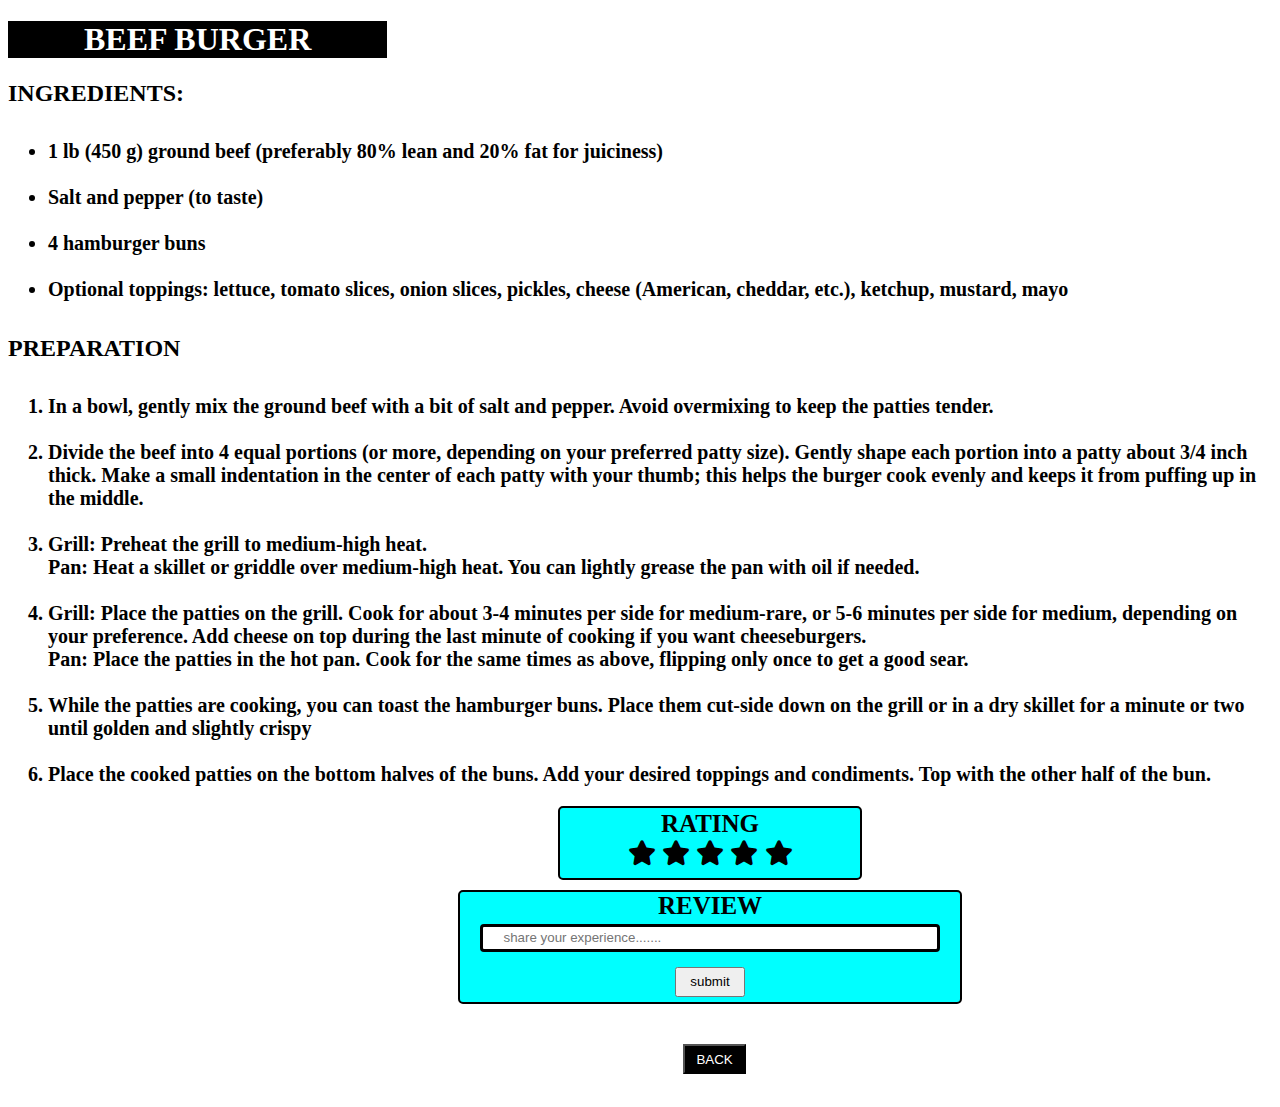
<file: beef.html>
<!DOCTYPE html>
<html lang="en">
<head>
    <meta charset="UTF-8">
    <meta name="viewport" content="width=device-width, initial-scale=1.0">
    <title>Document</title>
    <link rel="stylesheet" href="chick.css">
    <link rel="stylesheet" href="https://cdnjs.cloudflare.com/ajax/libs/font-awesome/6.6.0/css/all.min.css">
</head>
<body>
    <h1 class="h1">BEEF BURGER</h1>
    <h2>INGREDIENTS:</h2>
    <h5 class="h5">
        <ul>
            <li>1 lb (450 g) ground beef (preferably 80% lean and 20% fat for juiciness)</li>
                <br><li> Salt and pepper (to taste)</li>
                <br> <li> 4 hamburger buns</li>
                <br> <li> Optional toppings: lettuce, tomato slices, onion slices, pickles, cheese (American, cheddar, etc.), ketchup, mustard, mayo</li>
        </ul>
        </h5>
        <h2>PREPARATION</h2>
        <h5 class="h5">
            <ol>
                <li>In a bowl, gently mix the ground beef with a bit of salt and pepper. Avoid overmixing to keep the patties tender.</li>
                <br><li>Divide the beef into 4 equal portions (or more, depending on your preferred patty size). Gently shape each portion into a patty about 3/4 inch thick. Make a small indentation in the center of each patty with your thumb; this helps the burger cook evenly and keeps it from puffing up in the middle.</li>
                <br> <li>Grill: Preheat the grill to medium-high heat.<br>
                    Pan: Heat a skillet or griddle over medium-high heat. You can lightly grease the pan with oil if needed.</li>
                    <br> <li>Grill: Place the patties on the grill. Cook for about 3-4 minutes per side for medium-rare, or 5-6 minutes per side for medium, depending on your preference. Add cheese on top during the last minute of cooking if you want cheeseburgers.
                  <br>  Pan: Place the patties in the hot pan. Cook for the same times as above, flipping only once to get a good sear.</li>
                  <br><li>While the patties are cooking, you can toast the hamburger buns. Place them cut-side down on the grill or in a dry skillet for a minute or two until golden and slightly crispy</li>
                  <br><li>Place the cooked patties on the bottom halves of the buns. Add your desired toppings and condiments. Top with the other half of the bun.</li>
              
            </ol>
            <div class="rating">
                <div>RATING</div>
                <DIV class="star">
            <input type="radio" name="star1" id="star1">
            <label for="star1" class="fa fa-star"></label>
            <input type="radio" name="star1" id="star2">
            <label for="star2" class="fa fa-star"></label>
            <input type="radio" name="star1" id="star3">
            <label for="star3" class="fa fa-star"></label>
            <input type="radio" name="star1" id="star4">
            <label for="star4" class="fa fa-star"></label>
            <input type="radio" name="star1" id="star5">
            <label for="star5" class="fa fa-star"></label>
                </DIV>
             </div>
            
             <div class="review">
                <div>REVIEW</div>
                <div>
             <input type="text" placeholder="     share your experience......."  class="input">
            <br><input type="submit" value="submit" class="sub">    
            </div>
             </div>
             <a href="home.html"><input type="submit" value="BACK" 
                class="back"></a></div>
</body>
</html>
</file>
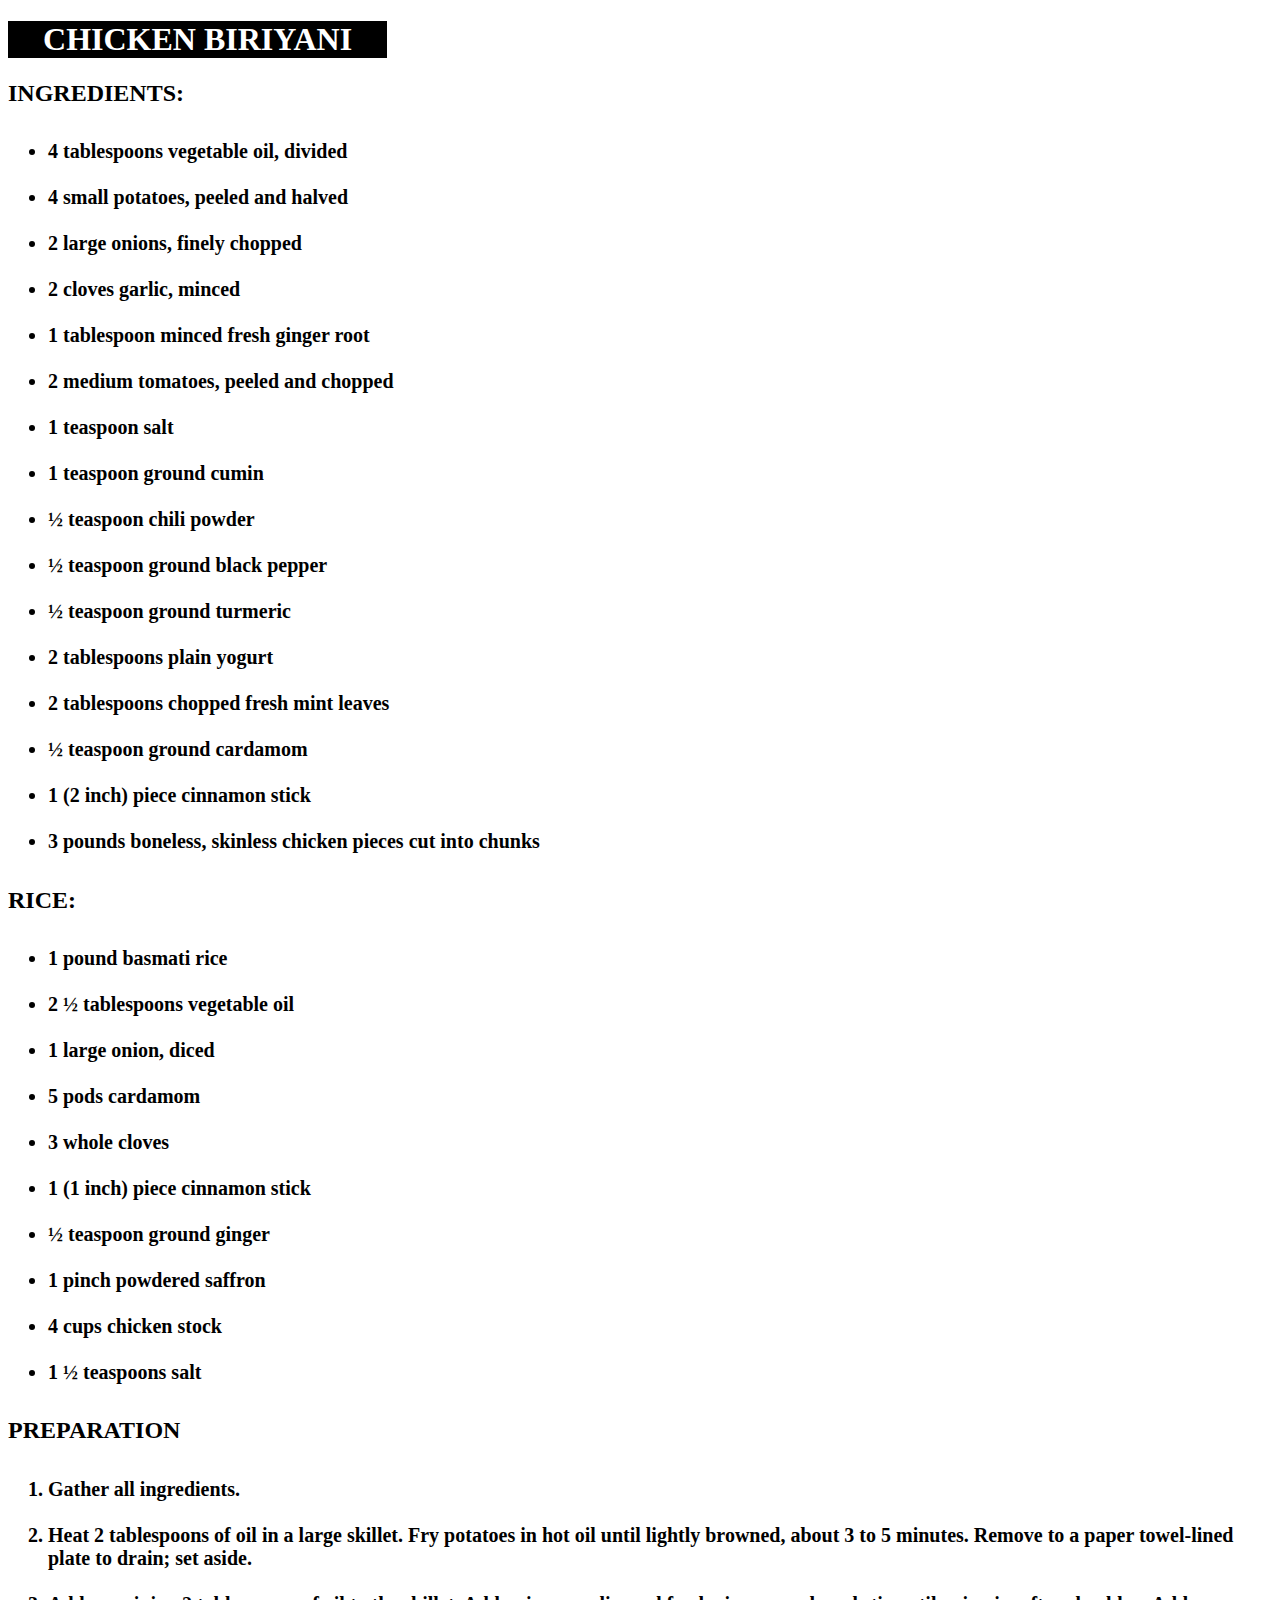
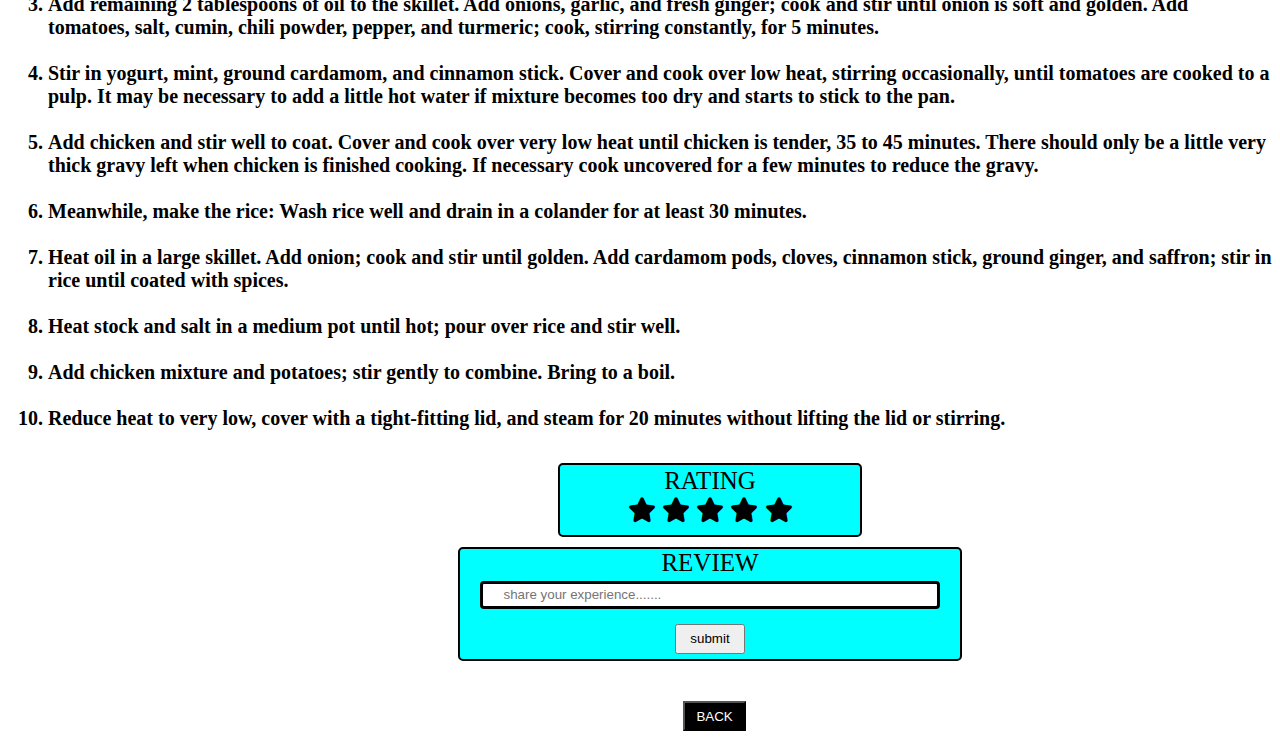
<file: chick.html>
<!DOCTYPE html>
<html lang="en">
<head>
    <meta charset="UTF-8">
    <meta name="viewport" content="width=device-width, initial-scale=1.0">
    <title>CHICKEN BIRIYANI</title>
    <link rel="stylesheet" href="chick.css">
    <link rel="stylesheet" href="https://cdnjs.cloudflare.com/ajax/libs/font-awesome/6.6.0/css/all.min.css">
</head>
<body>
    <h1 class="h1">CHICKEN BIRIYANI</h1>
    <h2>INGREDIENTS:</h2>
    <h5 class="h5">
        <ul>
            <li>4 tablespoons vegetable oil, divided</li>
<br>
                <li>    4 small potatoes, peeled and halved</li>
                <br>
                    <li>    2 large onions, finely chopped</li>
                    <br>
                        <li>   2 cloves garlic, minced</li>
                        <br>
                            <li>        1 tablespoon minced fresh ginger root</li>
                            <br>
                                <li>   2 medium tomatoes, peeled and chopped</li>
                                <br>
                                    <li>1 teaspoon salt</li>
                
                                    <br>  <li>  1 teaspoon ground cumin</li>
                                    <br>
                                            <li> ½ teaspoon chili powder</li>
                                            <br>
                                                <li>  ½ teaspoon ground black pepper</li>
                                                <br>
                                                    <li>  ½ teaspoon ground turmeric</li>
                                                    <br>
                                                        <li>  2 tablespoons plain yogurt</li>
                                                        <br>
                                                            <li>  2 tablespoons chopped fresh mint leaves</li>
                                                            <br>
                                                                <li>  ½ teaspoon ground cardamom</li>
                                                                <br>
                                                                    <li>  1 (2 inch) piece cinnamon stick</li>
                                                                    <br>
                 <li>  3 pounds boneless, skinless chicken pieces cut into chunks</li>
        </ul>
    </h5>
    <h2>RICE:</h2>
    <h5 class="h5">
        <ul>
            <li>1 pound basmati rice</li>
<br>
                <li> 2 ½ tablespoons vegetable oil</li>
                <br>
                    <li>     1 large onion, diced</li>
                    <br>
                        <li>   5 pods cardamom</li>
                        <br>
                            <li>   3 whole cloves</li>
                            <br>
                                <li> 1 (1 inch) piece cinnamon stick</li>
                                <br>
                                    <li>  ½ teaspoon ground ginger</li>
                                    <br>
                                        <li>  1 pinch powdered saffron</li>
                                        <br>
                                            <li>  4 cups chicken stock</li>
                                            <br>
                                                <li> 1 ½ teaspoons salt
            </li>
        </ul>
    </h5>
    <h2>PREPARATION</h2>

    <h5 class="h5">
        <ol>
            <li>Gather all ingredients.</li><br>
            <li>Heat 2 tablespoons of oil in a large skillet.
                 Fry potatoes in hot oil until lightly browned, 
                 about 3 to 5 minutes. Remove to a paper towel-lined
                  plate to drain; set aside.</li><br>
                  <li>Add remaining 2 tablespoons of oil to the skillet. 
                    Add onions, garlic, and fresh ginger; cook and stir
                     until onion is soft and golden. Add tomatoes, salt, cumin, chili powder, pepper, 
                    and turmeric; cook, stirring constantly, for 5 minutes.</li>
                    <br> <li>Stir in yogurt, mint, ground cardamom, and cinnamon stick. Cover and cook over low heat, stirring occasionally, until tomatoes are cooked to a pulp. It may be necessary to add a little hot water if mixture becomes too dry and starts to stick to the pan.</li>
                    <br><li>Add chicken and stir well to coat. Cover and cook over very low heat until chicken is tender, 35 to 45 minutes. There should only be a little very thick gravy left when chicken is finished cooking. If necessary cook uncovered for a few minutes to reduce the gravy.</li>
                    <br><li>Meanwhile, make the rice: Wash rice well and drain in a colander for at least 30 minutes.</li>
                    <br><li>Heat oil in a large skillet. Add onion; cook and stir until golden. Add cardamom pods, cloves, cinnamon stick, ground ginger, and saffron; stir in rice until coated with spices.</li>
                 
                    <br><li>Heat stock and salt in a medium pot until hot; pour over rice and stir well.</li>
                    <br><li>Add chicken mixture and potatoes; stir gently to combine. Bring to a boil.</li>
                    <br><li>Reduce heat to very low, cover with a tight-fitting lid, and steam for 20 minutes without lifting the lid or stirring.</li>
        </ol>
    </h5>
 <div class="rating">
    <div>RATING</div>
    <DIV class="star">
<input type="radio" name="star1" id="star1">
<label for="star1" class="fa fa-star"></label>
<input type="radio" name="star1" id="star2">
<label for="star2" class="fa fa-star"></label>
<input type="radio" name="star1" id="star3">
<label for="star3" class="fa fa-star"></label>
<input type="radio" name="star1" id="star4">
<label for="star4" class="fa fa-star"></label>
<input type="radio" name="star1" id="star5">
<label for="star5" class="fa fa-star"></label>
    </DIV>
 </div>

 <div class="review">
    <div>REVIEW</div>
    <div>
 <input type="text" placeholder="     share your experience......."  class="input">
<br><input type="submit" value="submit" class="sub">    
</div>
 </div>
 <a href="home.html"><input type="submit" value="BACK" 
    class="back"></a></div>
</body>
</html>
</file>
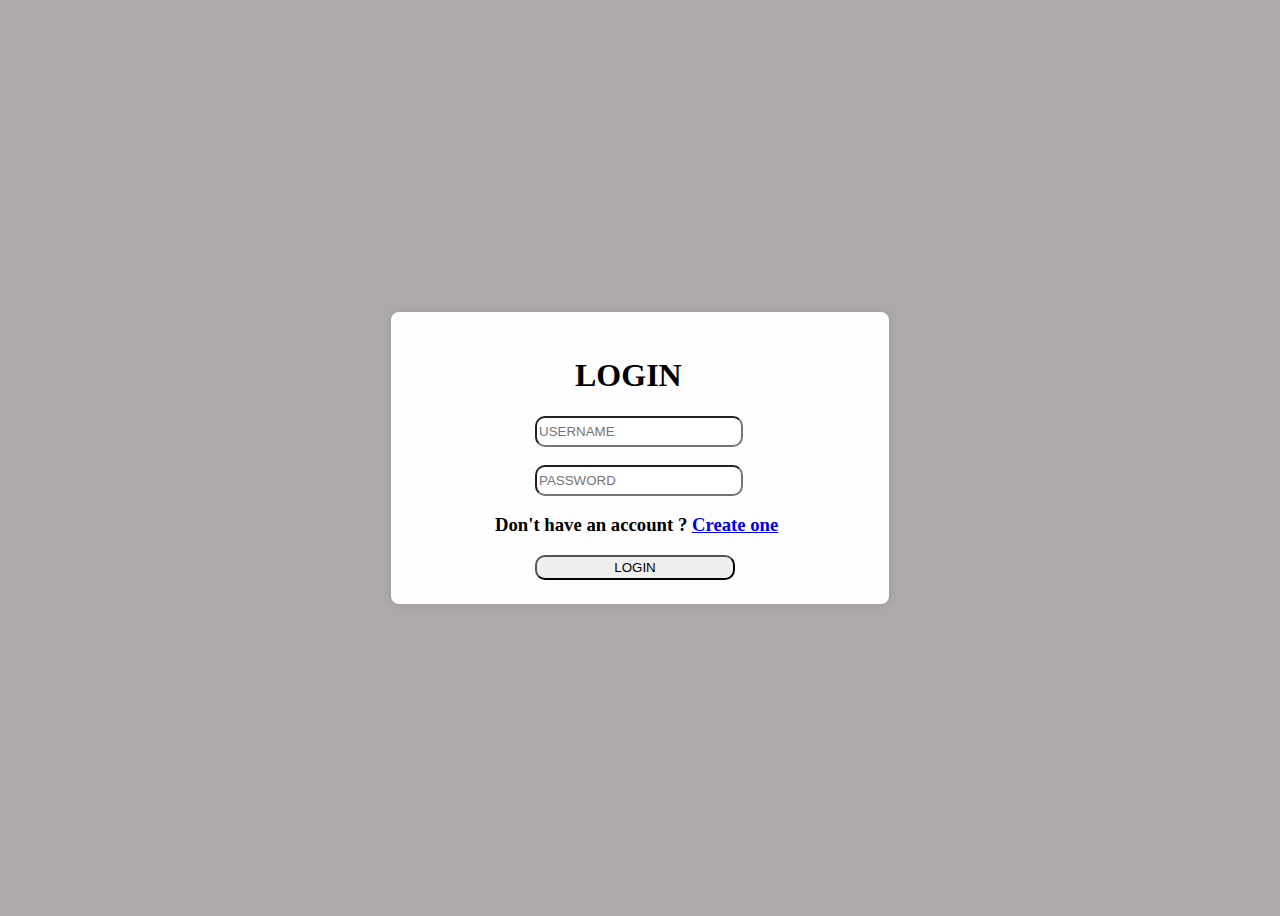
<file: login.html>
<!DOCTYPE html>
<html lang="en">
<head>
    <meta charset="UTF-8">
    <meta name="viewport" content="width=device-width, initial-scale=1.0">
    <title>Document</title>
    <link rel="stylesheet" href="login.css">
</head>
<body class="body">

    <DIV CLASS="log">
    <h1 >LOGIN</h1>
    <input type="text" placeholder="USERNAME"><BR><BR>
    <INPUT type="TEXT" placeholder="PASSWORD"><BR>
        <div class="acc"></div>
        <div >
        <h3>Don't have an account ? <a href="signup.html">Create one</a></h3>
    </div>
 
    <input type="SUBMIT" value="LOGIN" class="submit">
</div>
</DIV>

</body>
</html>
</file>
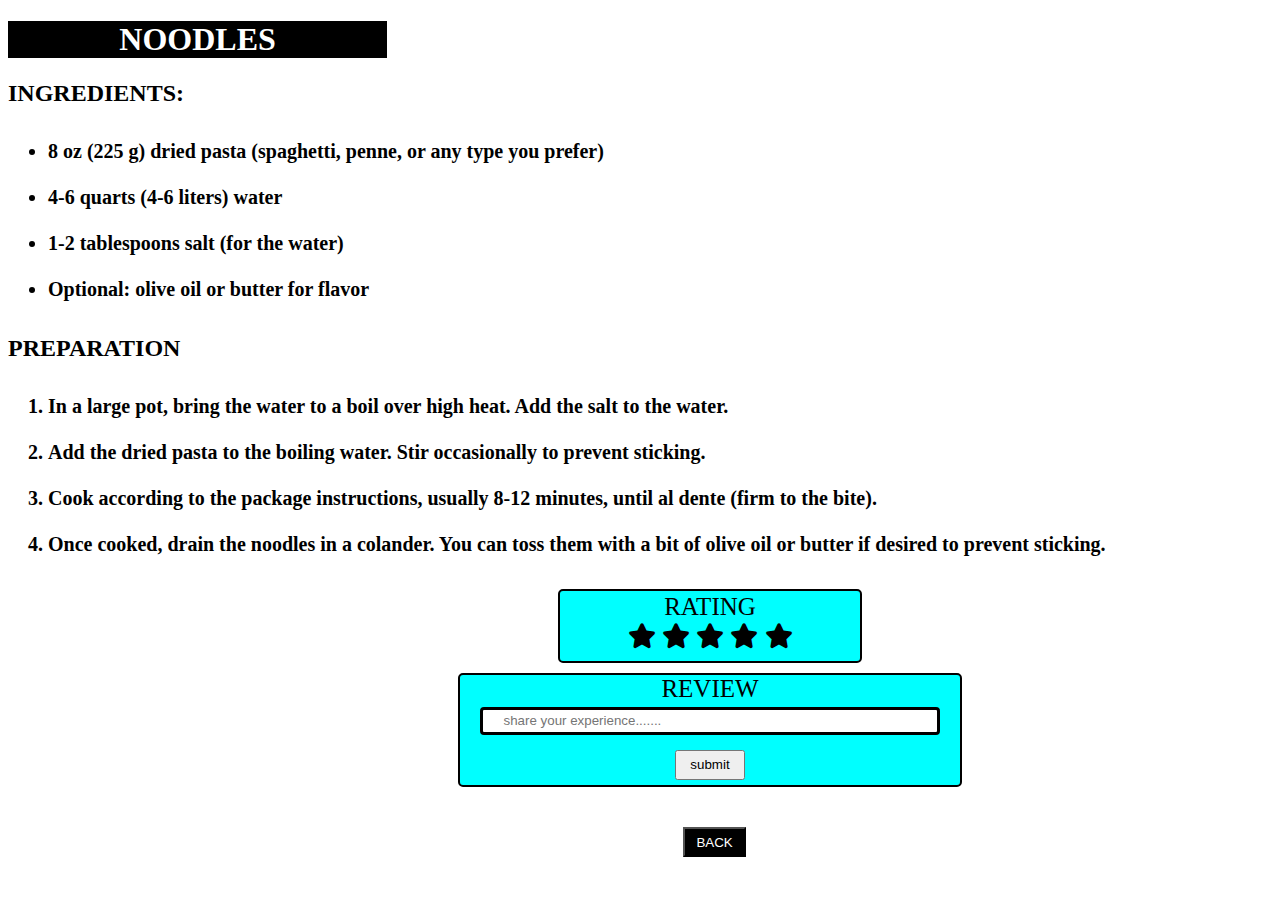
<file: nood.html>
<!DOCTYPE html>
<html lang="en">
<head>
    <meta charset="UTF-8">
    <meta name="viewport" content="width=device-width, initial-scale=1.0">
    <title>Document</title>
    <link rel="stylesheet" href="chick.css">
    <link rel="stylesheet" href="https://cdnjs.cloudflare.com/ajax/libs/font-awesome/6.6.0/css/all.min.css">
</head>
<body>
    <h1 class="h1">NOODLES</h1>
    <h2>INGREDIENTS:</h2>
    <h5 class="h5">
        <ul>
<li>8 oz (225 g) dried pasta (spaghetti, penne, or any type you prefer)</li>
  <br>  <li>4-6 quarts (4-6 liters) water</li>
  <br>  <li>  1-2 tablespoons salt (for the water)</li>
  <br> <li>  Optional: olive oil or butter for flavor</li>
        </ul>
</h5>
<h2>PREPARATION</h2>
<h5 class="h5">
    <ol>
<li>In a large pot, bring the water to a boil over high heat. Add the salt to the water.</li>
<br><li>Add the dried pasta to the boiling water. Stir occasionally to prevent sticking.</li>
<br><li>Cook according to the package instructions, usually 8-12 minutes, until al dente (firm to the bite).</li>
<br><li>Once cooked, drain the noodles in a colander. You can toss them with a bit of olive oil or butter if desired to prevent sticking.</li>

    </ol>
    </h5>
    <div class="rating">
        <div>RATING</div>
        <DIV class="star">
    <input type="radio" name="star1" id="star1">
    <label for="star1" class="fa fa-star"></label>
    <input type="radio" name="star1" id="star2">
    <label for="star2" class="fa fa-star"></label>
    <input type="radio" name="star1" id="star3">
    <label for="star3" class="fa fa-star"></label>
    <input type="radio" name="star1" id="star4">
    <label for="star4" class="fa fa-star"></label>
    <input type="radio" name="star1" id="star5">
    <label for="star5" class="fa fa-star"></label>
        </DIV>
     </div>
    
     <div class="review">
        <div>REVIEW</div>
        <div>
     <input type="text" placeholder="     share your experience......."  class="input">
    <br><input type="submit" value="submit" class="sub">    
    </div>
     </div>
     <a href="home.html"><input type="submit" value="BACK" 
        class="back"></a></div>
    </body>
</html>
</file>
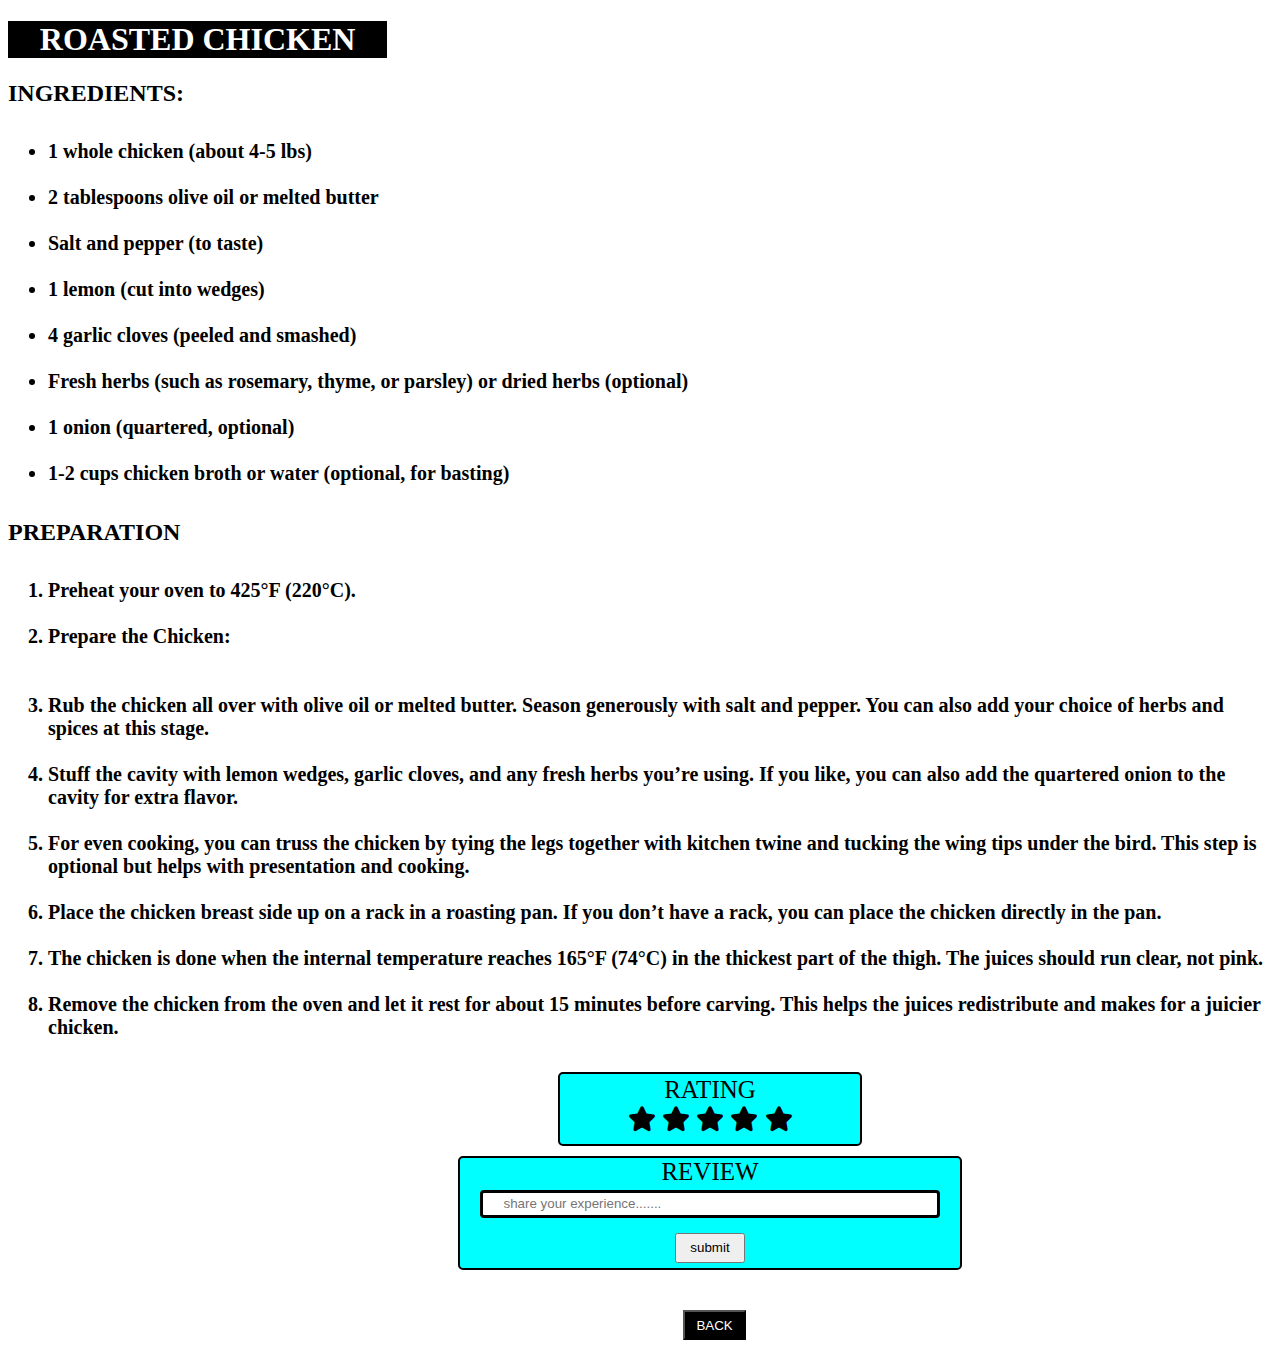
<file: roast.html>
<!DOCTYPE html>
<html lang="en">
<head>
    <meta charset="UTF-8">
    <meta name="viewport" content="width=device-width, initial-scale=1.0">
    <title>Document</title>
    <link rel="stylesheet" href="chick.css">
    <link rel="stylesheet" href="https://cdnjs.cloudflare.com/ajax/libs/font-awesome/6.6.0/css/all.min.css">
</head>
<body>
    <h1 class="h1">ROASTED CHICKEN</h1>
    <h2>INGREDIENTS:</h2>
    <h5 class="h5">
        <ul>
<li>1 whole chicken (about 4-5 lbs)</li><br>
    <li>  2 tablespoons olive oil or melted butter</li><br>
        <li> Salt and pepper (to taste)</li><br>
            <li> 1 lemon (cut into wedges)</li><br>
                <li>   4 garlic cloves (peeled and smashed)</li><br>
                    <li> Fresh herbs (such as rosemary, thyme, or parsley) or dried herbs (optional)</li>
                    <br> <li> 1 onion (quartered, optional)</li>
                    <br> <li> 1-2 cups chicken broth or water (optional, for basting)</li>
        </ul>
        </h5>
        <h2>PREPARATION</h2>
        <h5 class="h5">
           
            <ol>
<li>Preheat your oven to 425°F (220°C).</li><br>
<li>Prepare the Chicken:</li><br>
<br><li>Rub the chicken all over with olive oil or melted butter. Season generously with salt and pepper. You can also add your choice of herbs and spices at this stage.</li>
<br><li>Stuff the cavity with lemon wedges, garlic cloves, and any fresh herbs you’re using. If you like, you can also add the quartered onion to the cavity for extra flavor.</li>
<br><li>For even cooking, you can truss the chicken by tying the legs together with kitchen twine and tucking the wing tips under the bird. This step is optional but helps with presentation and cooking.</li>
<br><li>Place the chicken breast side up on a rack in a roasting pan. If you don’t have a rack, you can place the chicken directly in the pan.</li>
<br><li>The chicken is done when the internal temperature reaches 165°F (74°C) in the thickest part of the thigh. The juices should run clear, not pink.</li>
<br><li>Remove the chicken from the oven and let it rest for about 15 minutes before carving. This helps the juices redistribute and makes for a juicier chicken.</li>            
</ol>
            </h5>
            <div class="rating">
                <div>RATING</div>
                <DIV class="star">
            <input type="radio" name="star1" id="star1">
            <label for="star1" class="fa fa-star"></label>
            <input type="radio" name="star1" id="star2">
            <label for="star2" class="fa fa-star"></label>
            <input type="radio" name="star1" id="star3">
            <label for="star3" class="fa fa-star"></label>
            <input type="radio" name="star1" id="star4">
            <label for="star4" class="fa fa-star"></label>
            <input type="radio" name="star1" id="star5">
            <label for="star5" class="fa fa-star"></label>
                </DIV>
             </div>
            
             <div class="review">
                <div>REVIEW</div>
                <div>
             <input type="text" placeholder="     share your experience......."  class="input">
            <br><input type="submit" value="submit" class="sub">    
            </div>
             </div>
             <a href="home.html"><input type="submit" value="BACK" 
                class="back"></a></div>
</body>
</html>
</file>
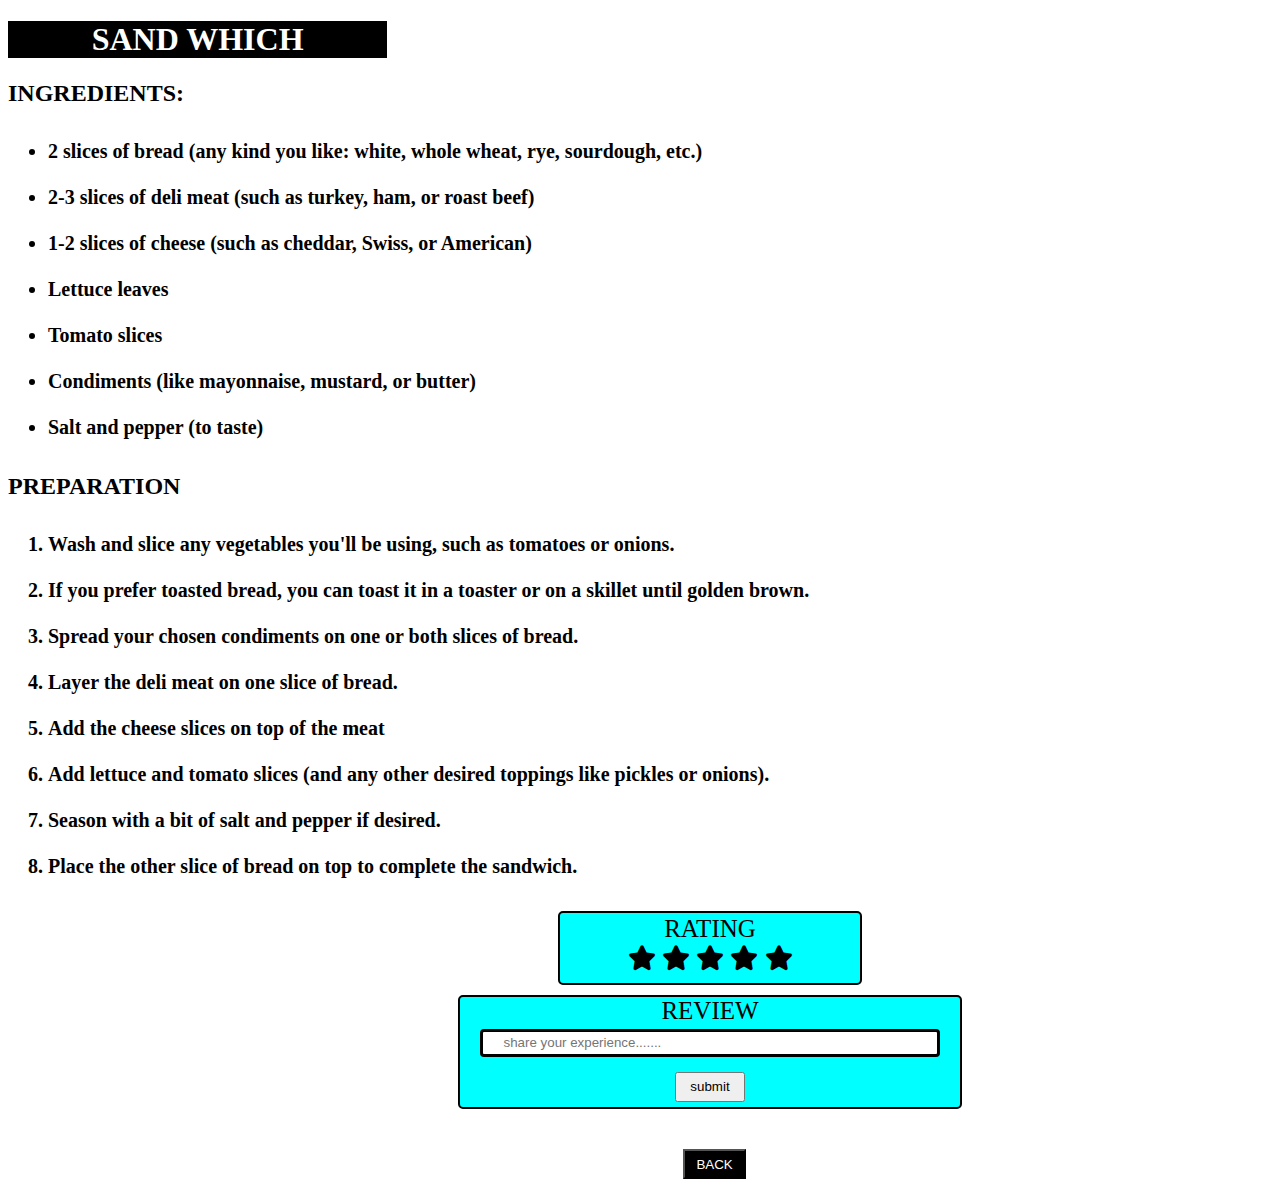
<file: sand.html>
<!DOCTYPE html>
<html lang="en">
<head>
    <meta charset="UTF-8">
    <meta name="viewport" content="width=device-width, initial-scale=1.0">
    <title>Document</title>
    <link rel="stylesheet" href="chick.css">
    <link rel="stylesheet" href="https://cdnjs.cloudflare.com/ajax/libs/font-awesome/6.6.0/css/all.min.css">
</head>
<body>
    <h1 class="h1">SAND WHICH</h1>
    <h2>INGREDIENTS:</h2>
    <h5 class="h5">
        <ul>
            <li>2 slices of bread (any kind you like: white, whole wheat, rye, sourdough, etc.)</li>
               <br> <li>  2-3 slices of deli meat (such as turkey, ham, or roast beef)</li>
               <br>  <li>  1-2 slices of cheese (such as cheddar, Swiss, or American)</li>
               <br>  <li> Lettuce leaves</li>
               <br>    <li> Tomato slices</li>
               <br>    <li> Condiments (like mayonnaise, mustard, or butter)</li>
               <br>    <li>   Salt and pepper (to taste)</li>
        </ul>
        </h5>
        <h2>PREPARATION</h2>
        <h5 class="h5">
        <ol>
            <li>Wash and slice any vegetables you'll be using, such as tomatoes or onions.</li>
            <br>  <li>If you prefer toasted bread, you can toast it in a toaster or on a skillet until golden brown.</li>
            <br>  <li>Spread your chosen condiments on one or both slices of bread.</li>
            <br> <li>Layer the deli meat on one slice of bread.</li>
            <br> <li>Add the cheese slices on top of the meat</li>
            <br>  <li>Add lettuce and tomato slices (and any other desired toppings like pickles or onions).</li>
            <br>  <li>Season with a bit of salt and pepper if desired.</li>
            <br>  <li>Place the other slice of bread on top to complete the sandwich.</li>
        
        </ol>    
        
        </h5> 
        <div class="rating">
            <div>RATING</div>
            <DIV class="star">
        <input type="radio" name="star1" id="star1">
        <label for="star1" class="fa fa-star"></label>
        <input type="radio" name="star1" id="star2">
        <label for="star2" class="fa fa-star"></label>
        <input type="radio" name="star1" id="star3">
        <label for="star3" class="fa fa-star"></label>
        <input type="radio" name="star1" id="star4">
        <label for="star4" class="fa fa-star"></label>
        <input type="radio" name="star1" id="star5">
        <label for="star5" class="fa fa-star"></label>
            </DIV>
         </div>
        
         <div class="review">
            <div>REVIEW</div>
            <div>
         <input type="text" placeholder="     share your experience......."  class="input">
        <br><input type="submit" value="submit" class="sub">    
        </div>
         </div>
         <a href="home.html"><input type="submit" value="BACK" 
            class="back"></a></div>
</body>
</html>
</file>
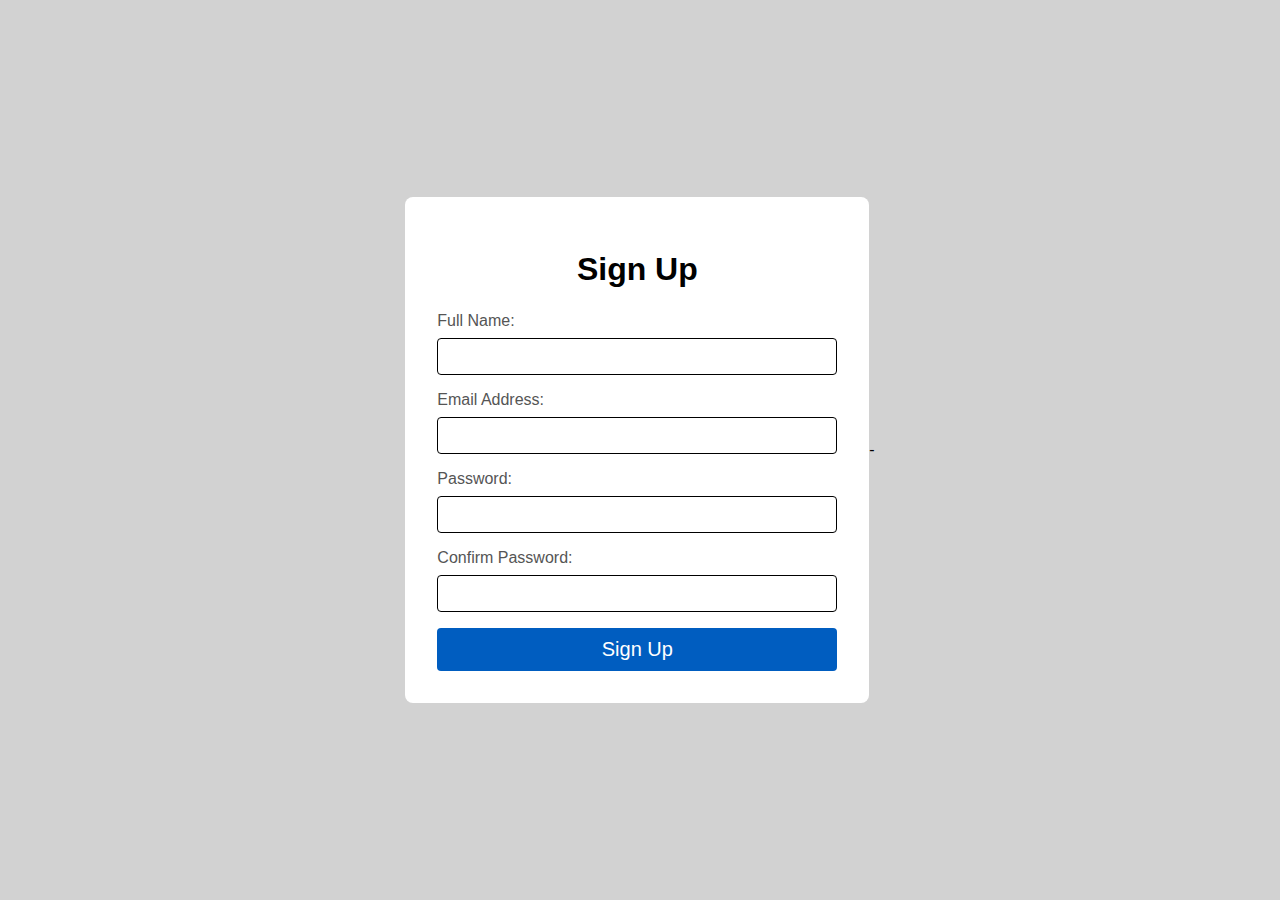
<file: signup.html>
<!DOCTYPE html>
<html lang="en">
<head>
    <meta charset="UTF-8">
    <meta name="viewport" content="width=device-width, initial-scale=1.0">
    <title>Signup Page</title>
    <link rel="stylesheet" href="signup.css">
</head>
<body>
    <div class="container">
        <h1>Sign Up</h1>
        <form action="/submit-signup" method="post">
            <div class="form-group">
                <label for="name">Full Name:</label>
                <input type="text" id="name" name="name" required>
            </div>
            <div class="form-group">
                <label for="email">Email Address:</label>
                <input type="email" id="email" name="email" required>
            </div>
            <div class="form-group">
                <label for="password">Password:</label>
                <input type="password" id="password" name="password" required>
            </div>
            <div class="form-group">
                <label for="confirm-password">Confirm Password:</label>
                <input type="password" id="confirm-password" name="confirm-password" required>
            </div>
            <button type="submit">Sign Up</button>
        </form>
    </div>
   -
</html>
</file>
<file: chick.css>
.h1{
    background-color: rgb(0, 0, 0);
    width: 30%;
  text-align: center;
  color: white;
  font-family: Georgia, 'Times New Roman', Times, serif;
}
.h5{
    font-size: 20px;
    
}

.rating{
    height: 70px;
    width: 300px;
    background-color: aqua;
    border: 2px solid black;
    border-radius: 5px;
    margin-left: 550px;
}
.rating div{
    color: rgb(0, 0, 0);
    text-align: center;
    margin-top: 2px;
    font-size: 25px;
}
.rating input{
    display: none;
}
.rating input + label{
cursor: pointer;
size: 12px;
}

.rating input:checked+label~label{
    color: white;
}
.rating label:active{
    transform: scale(0.8);
    transition: 0.3s;
}

.review{
    height: 110px;
    width: 500px;
    background-color: aqua;
    border: 2px solid black;
    border-radius: 5px;
    margin-left: 450px;
    margin-top: 10px;
    margin-bottom: 40px;
}

.review div{
    text-align: center;
    font-size: 25px;
}
.input{
    color: black;
    margin-top: 25px;
    height: 20px;
    width: 450px;
    margin-top: 0px;
    border: solid;
    border-radius: 4px;
}

.sub{
    color: black;
    height: 20px;
    width:70px;
    margin-top: 15px;
    height: 30px;
}
.back{
    margin-left: 675px;
    width: 5%;
    word-spacing: 2px;
    background-color: rgb(0, 0, 0);
    height: 30px;
    color: white;
 }
</file>
<file: login.css>
.log{
        background-color: #fdfdfd;
        padding: 1.5rem;
        border-radius: 8px;
        box-shadow: 0 0 10px rgba(0, 0, 0, 0.1);
        width: 100%;
      width: 450px;
      
    }
  .body{
    background-color: #aea9a9;
    display: flex;
    justify-content: center;
    align-items: center;
    height: 100vh;
    
  }
.log h1{
    margin-left: 160px;
}
.log input{
    margin-left: 120px;
    height: 25px;
    border-radius: 10px;
    width: 200px;
}

.log h3{
    margin-left: 80px;
}
.body{
    background: linear-gradient();
}
</file>
<file: signup.css>
body {
    font-family: Arial, sans-serif;
    background-color: #d2d2d2;
    display: flex;
    justify-content: center;
    align-items: center;
    height: 100vh;
    margin: 0;
}

.container {
    background-color: #fff;
    padding: 2rem;
    border-radius: 8px;
    width: 100%;
    max-width: 400px;
}

h1 {
    margin-bottom: 1.5rem;
    color: #000000;
    text-align: center;
}

.form-group {
    margin-bottom: 1rem;
}

label {
    display: block;
    margin-bottom: 0.5rem;
    color: #555;
}

input[type="text"],
input[type="email"],
input[type="password"] {
    width: 100%;
    padding: 10px;
    border: 1px solid #000000;
    border-radius: 4px;
    box-sizing: border-box;
}

button {
    width: 100%;
    padding: 10px;
    border: none;
    border-radius: 4px;
    background-color: #005dc0;
    color: #fff;
    font-size: 20px;
    cursor: pointer;
}

button:hover {
    background-color: #0056b3;
}
</file>
